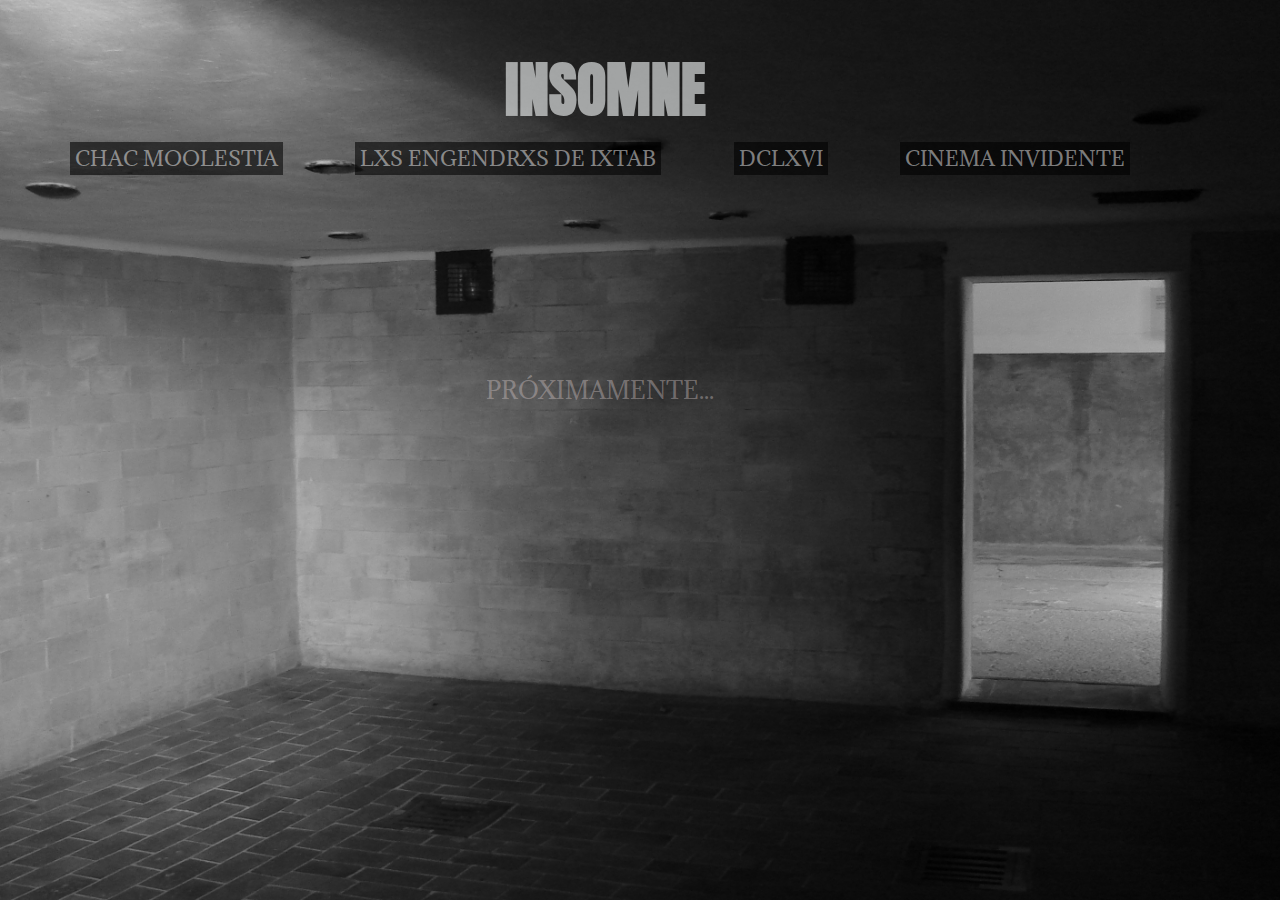
<file: index.html>
<!DOCTYPE html>
<html lang="es">
<head>
    <meta charset="UTF-8">
    <meta name="viewport" content="width=device-width, initial-scale=1.0">
    <title>INSOMNE</title>
    <link rel="stylesheet" href="css/normalize.css">
    <link rel="icon" href="IMG/Book-Skull-icon.png">
    <link rel="stylesheet" href="styles.css">
</head>

<body>
    <div class="contenedor">
        <header>
            <h1>INSOMNE</h1>
        </header>

    </div>


    <div>
        <nav class="navegacion">
            <a href="#">CHAC MOOLESTIA</a>
            <a href="#">LXS ENGENDRXS DE IXTAB</a>
            <a href="#">DCLXVI</a>
            <a href="#">CINEMA INVIDENTE</a>
            <!-- <a href="#">CEMENTERIO DE PALABRAS.</a> -->
        </nav>
    </div>

    <div class="prox">
        <h2>
            <p class="margen">PRÓXIMAMENTE...</p>
        </h2>
    </div>


    
</body>
</html>
</file>
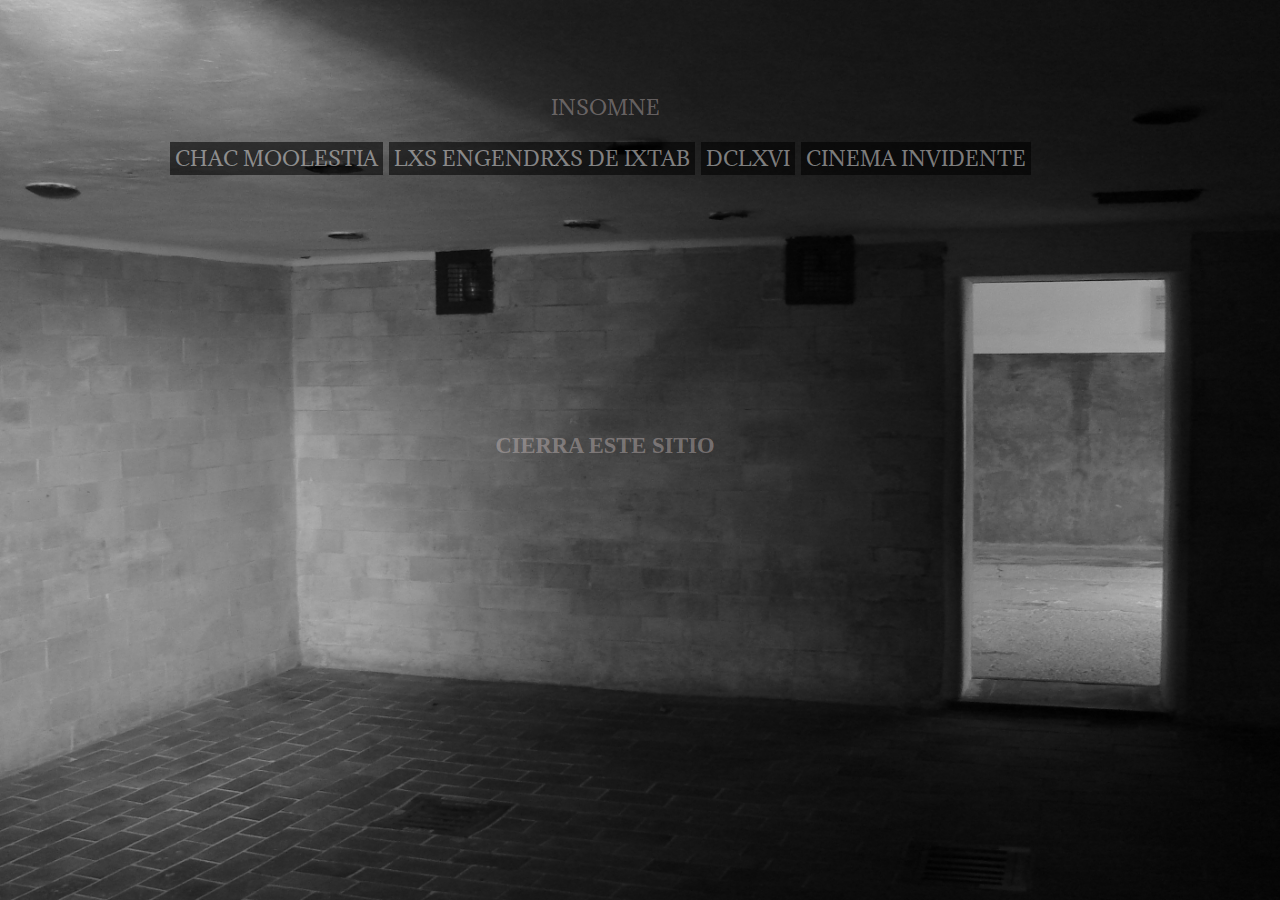
<file: html/index.html>
<!DOCTYPE html>
<html lang="es">
<head>
    <meta charset="UTF-8">
    <meta name="viewport" content="width=device-width, initial-scale=1.0">
    <title>INSOMNE</title>
    <link rel="stylesheet" href="../css/normalize.css">
    <link rel="icon" href="./IMG/Book-Skull-icon.png">
    <link rel="stylesheet" href="../css/styles.css"> <!-- Corrección: eliminar duplicado de styles.css -->
</head>

<body>
    <header>
        <div class="contenedor">
            <h1 id="index"><a href="index.html">INSOMNE</a></h1>
        </div>
    </header>

    <nav class="navegacion">
        <a href="chac.html">CHAC MOOLESTIA</a>
        <a href="ixtab.html">LXS ENGENDRXS DE IXTAB</a>
        <a href="dclxvi.html">DCLXVI</a>
        <a href="cinema.html">CINEMA INVIDENTE</a>
        <!-- <a href="#">CEMENTERIO DE PALABRAS</a> -->
    </nav>

    <main class="contenedor">
        <section class="prox">
            <h2>CIERRA ESTE SITIO</h2> <!-- Corrección: quitar <p> innecesario dentro de <h2> -->
        </section>
    </main>

    <!-- Opcional: agregar footer si aplica -->
    <!-- <footer>
        <p>&copy; 2025 INSOMNE</p>
    </footer> -->
</body>
</html>
</file>
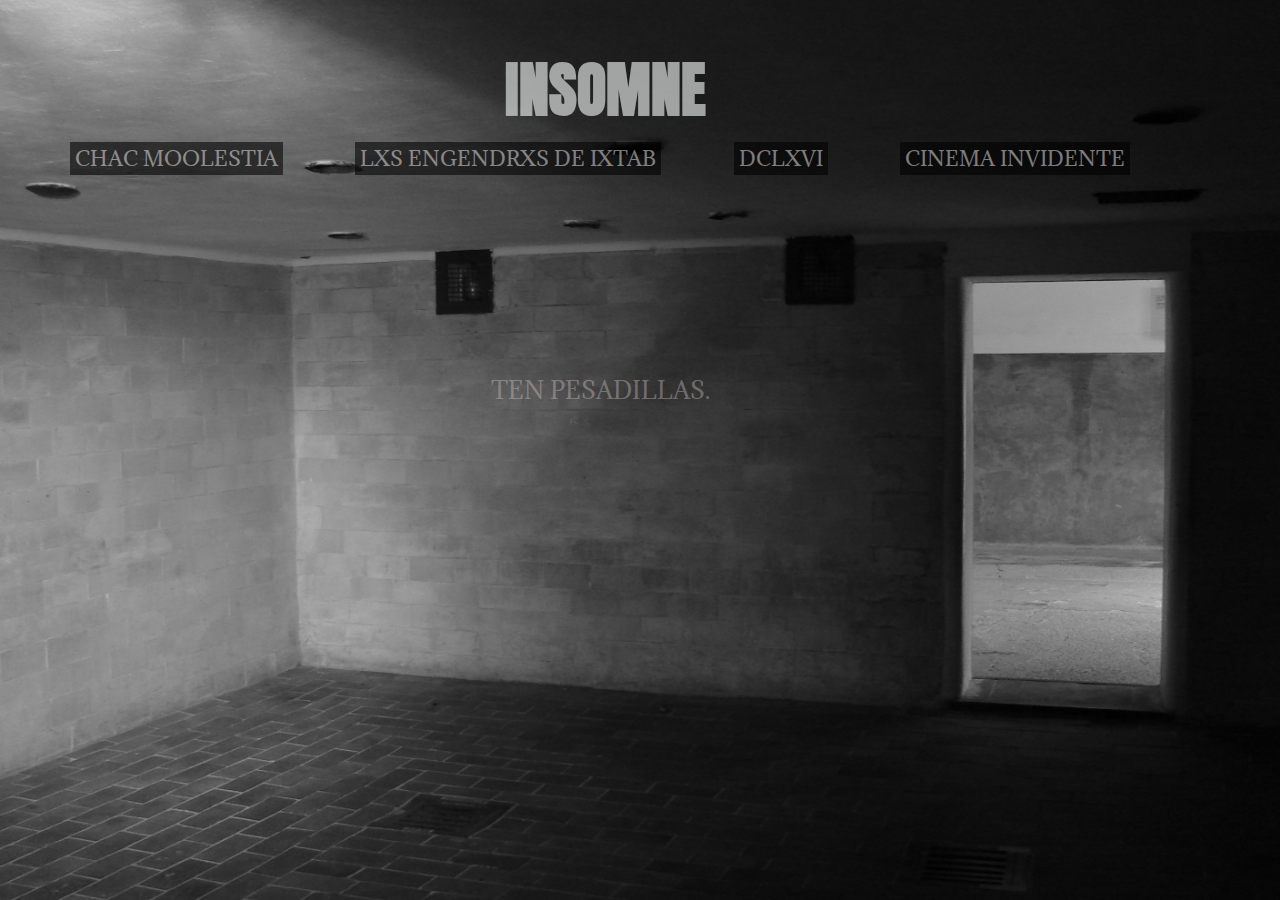
<file: chac.html>
<!DOCTYPE html>
<html lang="es">
<head>
    <meta charset="UTF-8">
    <meta name="viewport" content="width=device-width, initial-scale=1.0">
    <title>INSOMNE</title>
    <link rel="stylesheet" href="css/normalize.css">
    <link rel="icon" href="IMG/Book-Skull-icon.png">
    <link rel="stylesheet" href="styles.css">
</head>

<body>
    <div class="contenedor">
        <header>
            <h1><a href="index.html">INSOMNE</a></h1>
        </header>

    </div>


    <div>
        <nav class="navegacion">
            <a href="chac.html">CHAC MOOLESTIA</a>
            <a href="ixtab.html">LXS ENGENDRXS DE IXTAB</a>
            <a href="dclxvi.html">DCLXVI</a>
            <a href="cinema.html">CINEMA INVIDENTE</a>
            <!-- <a href="#">CEMENTERIO DE PALABRAS.</a> -->
        </nav>
    </div>

    <div class="prox">
        <h2>
            <p class="margen">TEN PESADILLAS.</p>
        </h2>
    </div>


    
</body>
</html>
</file>
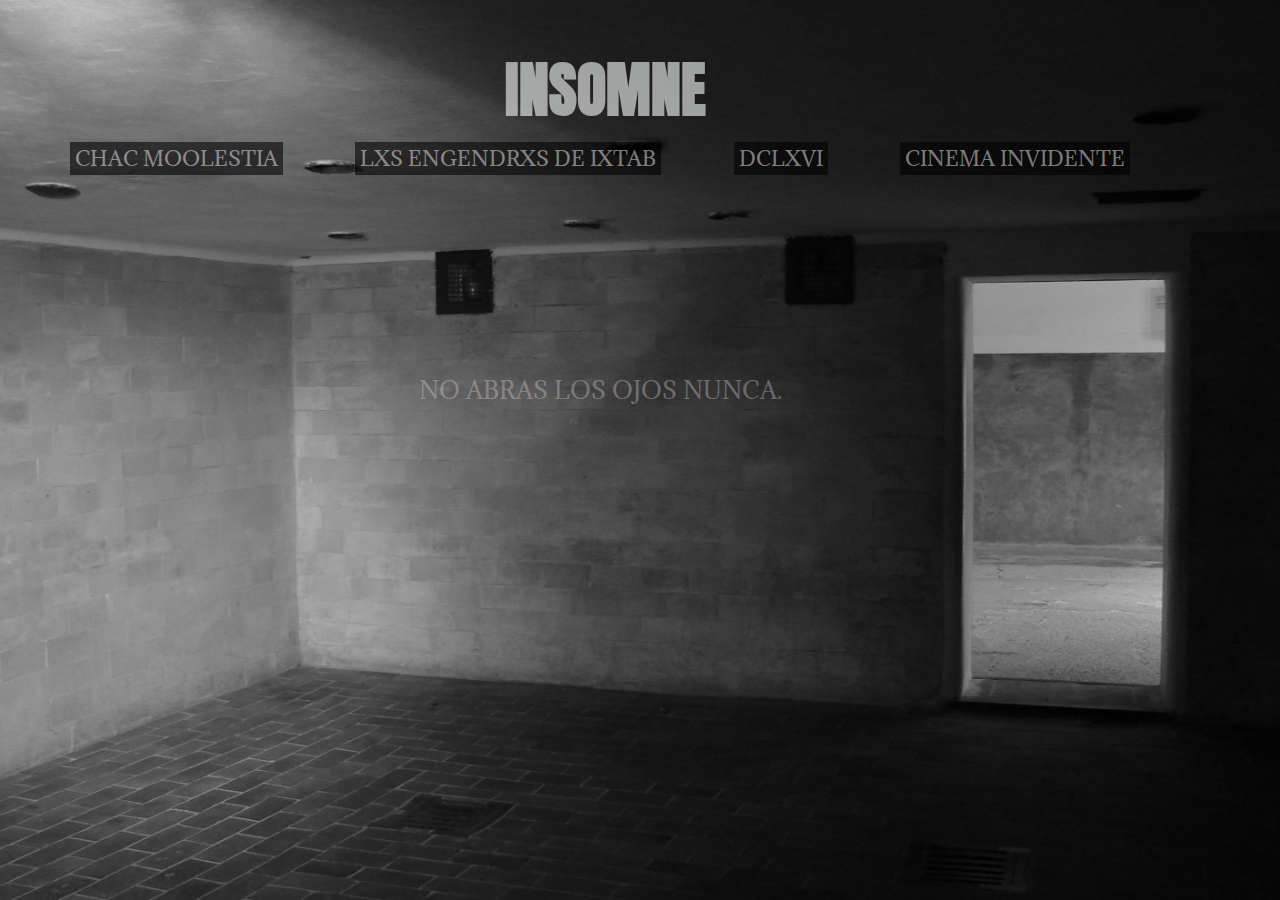
<file: cinema.html>
<!DOCTYPE html>
<html lang="es">
<head>
    <meta charset="UTF-8">
    <meta name="viewport" content="width=device-width, initial-scale=1.0">
    <title>INSOMNE</title>
    <link rel="stylesheet" href="css/normalize.css">
    <link rel="icon" href="IMG/Book-Skull-icon.png">
    <link rel="stylesheet" href="styles.css">
</head>

<body>
    <div class="contenedor">
        <header>
            <h1><a href="index.html">INSOMNE</a></h1>
        </header>

    </div>


    <div>
        <nav class="navegacion">
            <a href="chac.html">CHAC MOOLESTIA</a>
            <a href="ixtab.html">LXS ENGENDRXS DE IXTAB</a>
            <a href="dclxvi.html">DCLXVI</a>
            <a href="cinema.html">CINEMA INVIDENTE</a>
            <!-- <a href="#">CEMENTERIO DE PALABRAS.</a> -->
        </nav>
    </div>

    <div class="prox">
        <h2>
            <p class="margen">NO ABRAS LOS OJOS NUNCA.</p>
        </h2>
    </div>


    
</body>
</html>
</file>
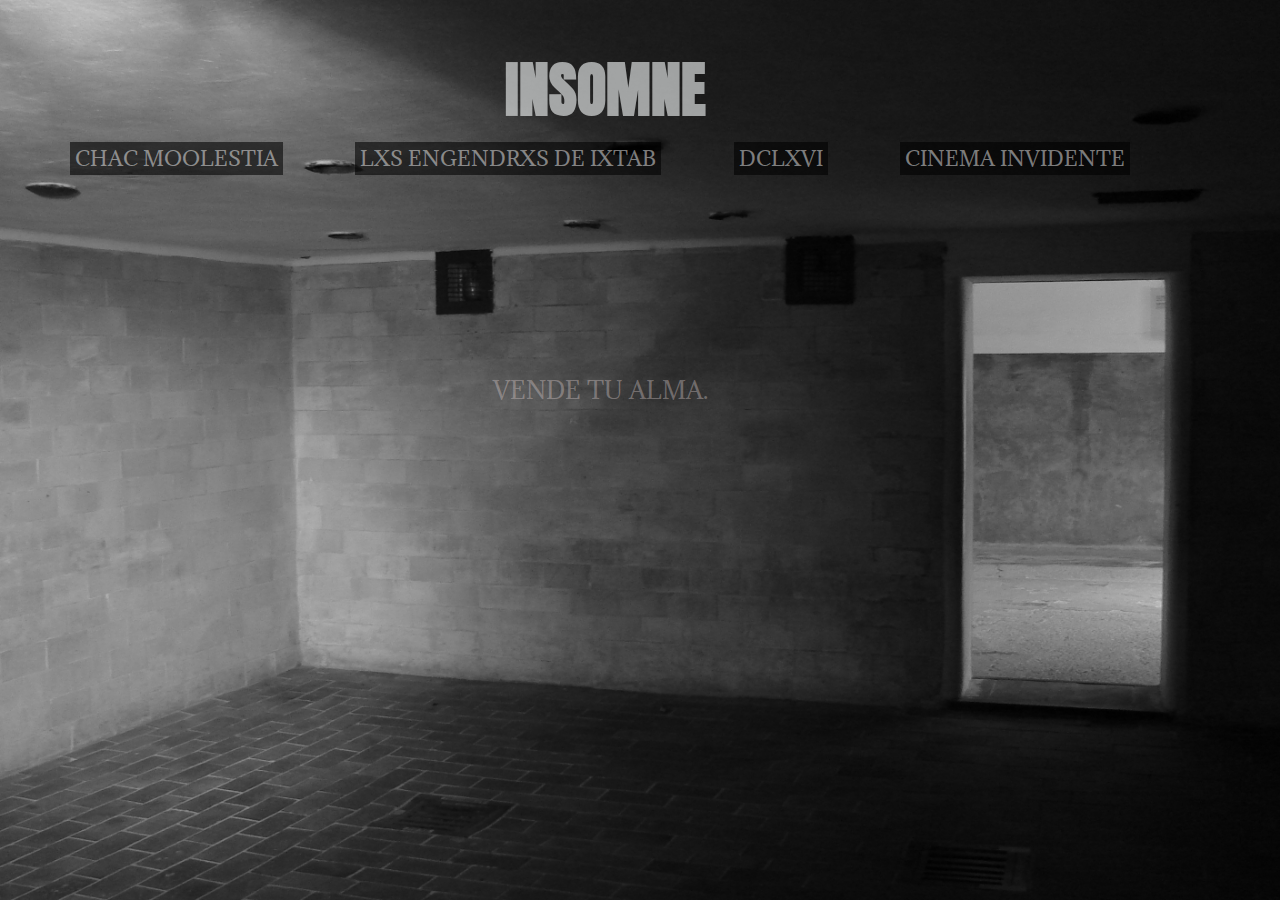
<file: dclxvi.html>
<!DOCTYPE html>
<html lang="es">
<head>
    <meta charset="UTF-8">
    <meta name="viewport" content="width=device-width, initial-scale=1.0">
    <title>INSOMNE</title>
    <link rel="stylesheet" href="css/normalize.css">
    <link rel="icon" href="IMG/Book-Skull-icon.png">
    <link rel="stylesheet" href="styles.css">
</head>

<body>
    <div class="contenedor">
        <header>
            <h1><a href="index.html">INSOMNE</a></h1>
        </header>

    </div>


    <div>
        <nav class="navegacion">
            <a href="chac.html">CHAC MOOLESTIA</a>
            <a href="ixtab.html">LXS ENGENDRXS DE IXTAB</a>
            <a href="dclxvi.html">DCLXVI</a>
            <a href="cinema.html">CINEMA INVIDENTE</a>
            <!-- <a href="#">CEMENTERIO DE PALABRAS.</a> -->
        </nav>
    </div>

    <div class="prox">
        <h2>
            <p class="margen">VENDE TU ALMA.</p>
        </h2>
    </div>


    
</body>
</html>
</file>
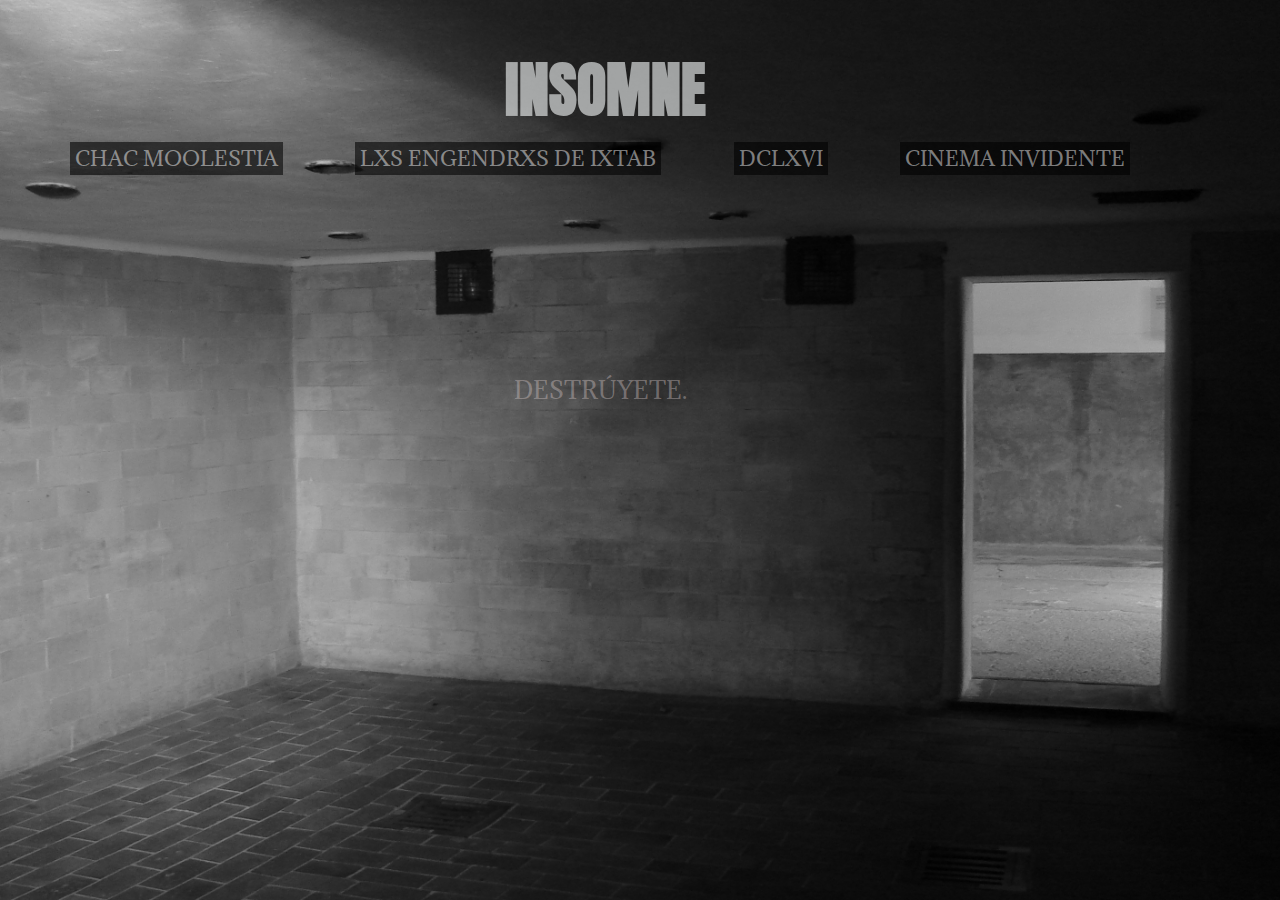
<file: ixtab.html>
<!DOCTYPE html>
<html lang="es">
<head>
    <meta charset="UTF-8">
    <meta name="viewport" content="width=device-width, initial-scale=1.0">
    <title>INSOMNE</title>
    <link rel="stylesheet" href="css/normalize.css">
    <link rel="icon" href="IMG/Book-Skull-icon.png">
    <link rel="stylesheet" href="styles.css">
</head>

<body>
    <div class="contenedor">
        <header>
            <h1><a href="index.html">INSOMNE</a></h1>
        </header>

    </div>


    <div>
        <nav class="navegacion">
            <a href="chac.html">CHAC MOOLESTIA</a>
            <a href="ixtab.html">LXS ENGENDRXS DE IXTAB</a>
            <a href="dclxvi.html">DCLXVI</a>
            <a href="cinema.html">CINEMA INVIDENTE</a>
            <!-- <a href="#">CEMENTERIO DE PALABRAS.</a> -->
        </nav>
    </div>

    <div class="prox">
        <h2>
            <p class="margen">DESTRÚYETE.</p>
        </h2>
    </div>


    
</body>
</html>
</file>
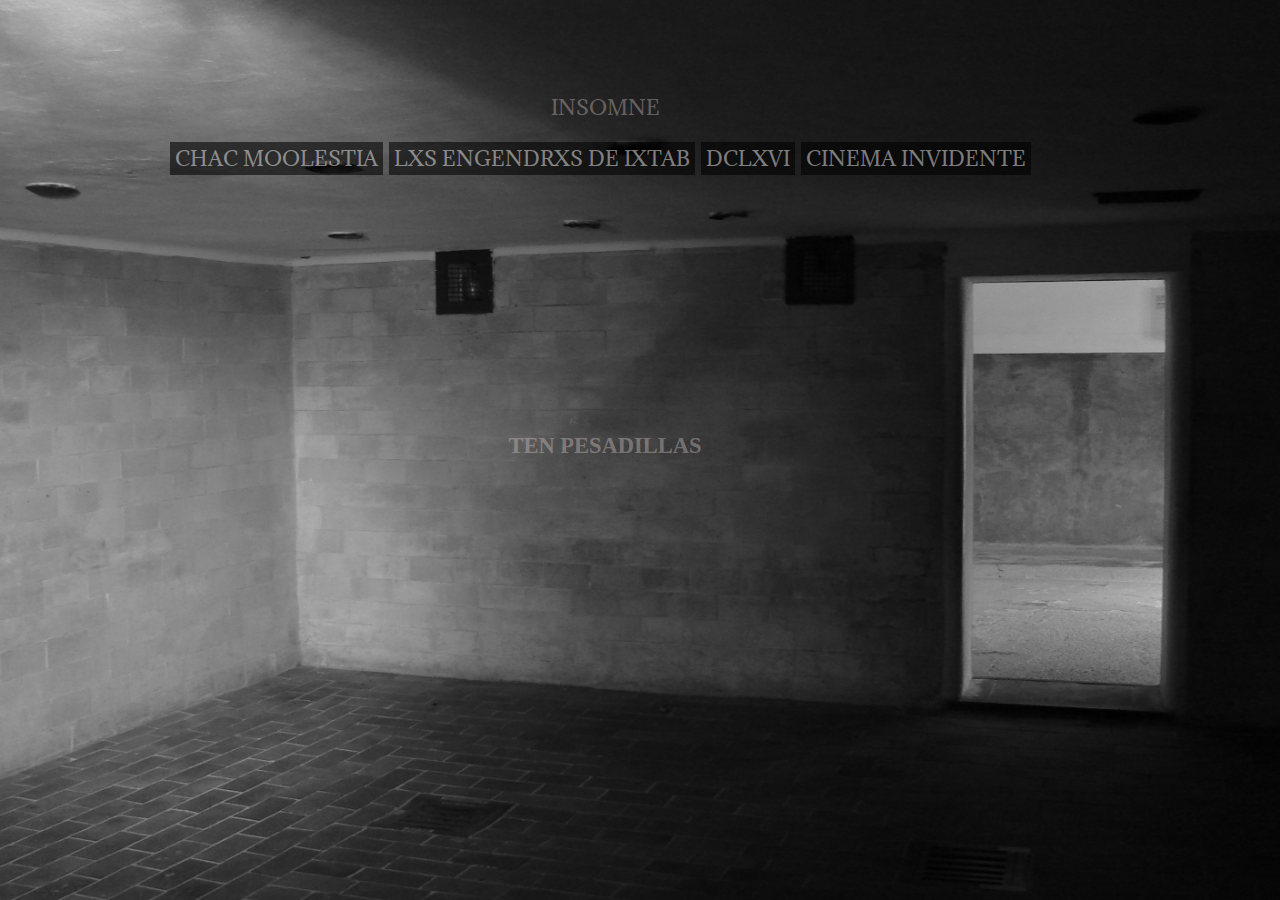
<file: html/chac.html>
<!DOCTYPE html>
<html lang="es">
<head>
    <meta charset="UTF-8">
    <meta name="viewport" content="width=device-width, initial-scale=1.0">
    <title>INSOMNE</title>
    <link rel="stylesheet" href="../css/normalize.css">
    <link rel="icon" href="./IMG/Book-Skull-icon.png">
    <link rel="stylesheet" href="../css/styles.css"> <!-- Corrección: eliminar duplicado de styles.css -->
</head>

<body>
    <header>
        <div class="contenedor">
            <h1 id="index"><a href="index.html">INSOMNE</a></h1>
        </div>
    </header>

    <nav class="navegacion">
        <a href="chac.html">CHAC MOOLESTIA</a>
        <a href="ixtab.html">LXS ENGENDRXS DE IXTAB</a>
        <a href="dclxvi.html">DCLXVI</a>
        <a href="cinema.html">CINEMA INVIDENTE</a>
        <!-- <a href="#">CEMENTERIO DE PALABRAS</a> -->
    </nav>

    <main class="contenedor">
        <section class="prox">
            <h2>TEN PESADILLAS</h2> <!-- Corrección: quitar <p> innecesario dentro de <h2> -->
        </section>
    </main>

    <!-- Opcional: agregar footer si aplica -->
    <!-- <footer>
        <p>&copy; 2025 INSOMNE</p>
    </footer> -->
</body>
</html>
</file>
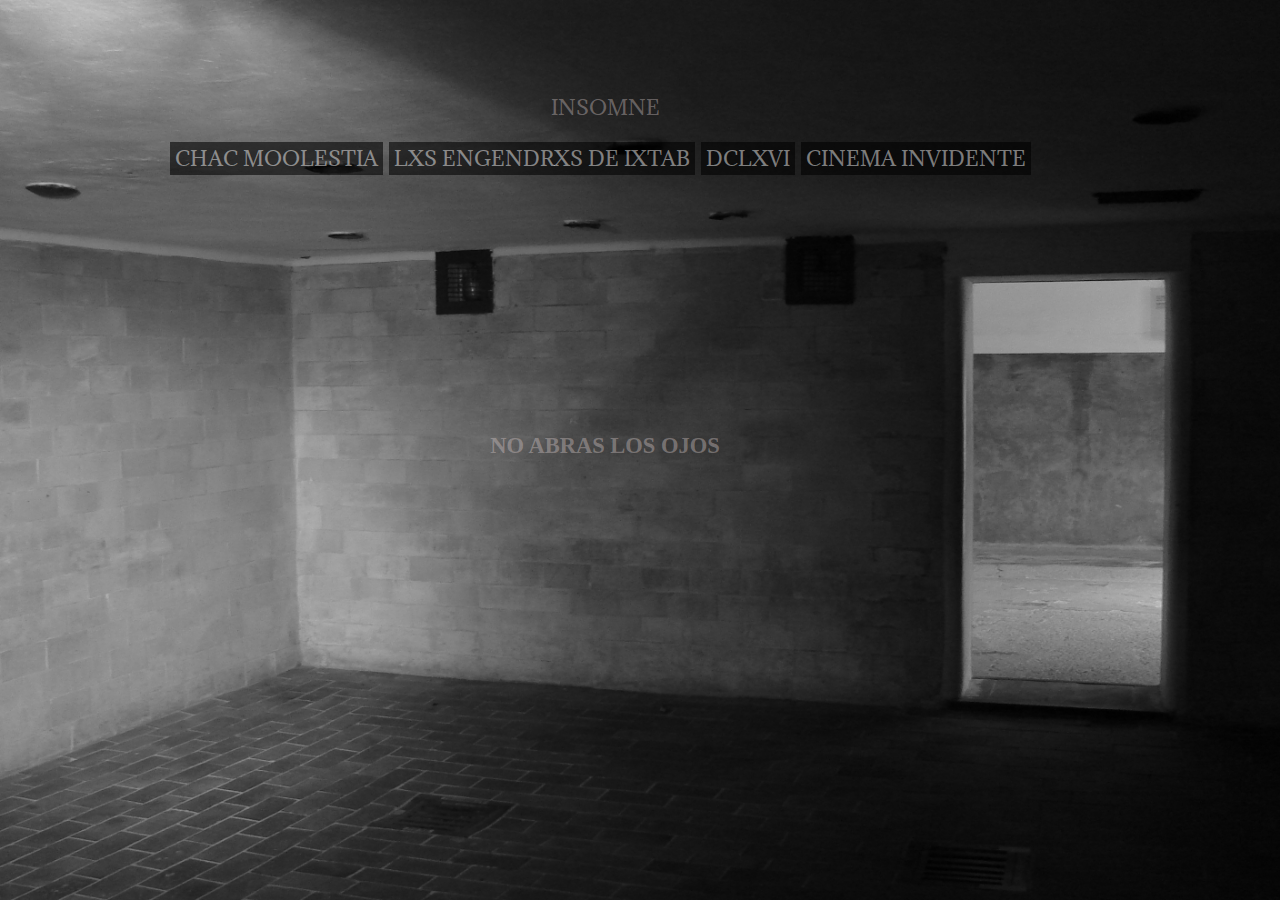
<file: html/cinema.html>
<!DOCTYPE html>
<html lang="es">
<head>
    <meta charset="UTF-8">
    <meta name="viewport" content="width=device-width, initial-scale=1.0">
    <title>INSOMNE</title>
    <link rel="stylesheet" href="../css/normalize.css">
    <link rel="icon" href="./IMG/Book-Skull-icon.png">
    <link rel="stylesheet" href="../css/styles.css"> <!-- Corrección: eliminar duplicado de styles.css -->
</head>

<body>
    <header>
        <div class="contenedor">
            <h1 id="index"><a href="index.html">INSOMNE</a></h1>
        </div>
    </header>

    <nav class="navegacion">
        <a href="chac.html">CHAC MOOLESTIA</a>
        <a href="ixtab.html">LXS ENGENDRXS DE IXTAB</a>
        <a href="dclxvi.html">DCLXVI</a>
        <a href="cinema.html">CINEMA INVIDENTE</a>
        <!-- <a href="#">CEMENTERIO DE PALABRAS</a> -->
    </nav>

    <main class="contenedor">
        <section class="prox">
            <h2>NO ABRAS LOS OJOS</h2> <!-- Corrección: quitar <p> innecesario dentro de <h2> -->
        </section>
    </main>

    <!-- Opcional: agregar footer si aplica -->
    <!-- <footer>
        <p>&copy; 2025 INSOMNE</p>
    </footer> -->
</body>
</html>
</file>
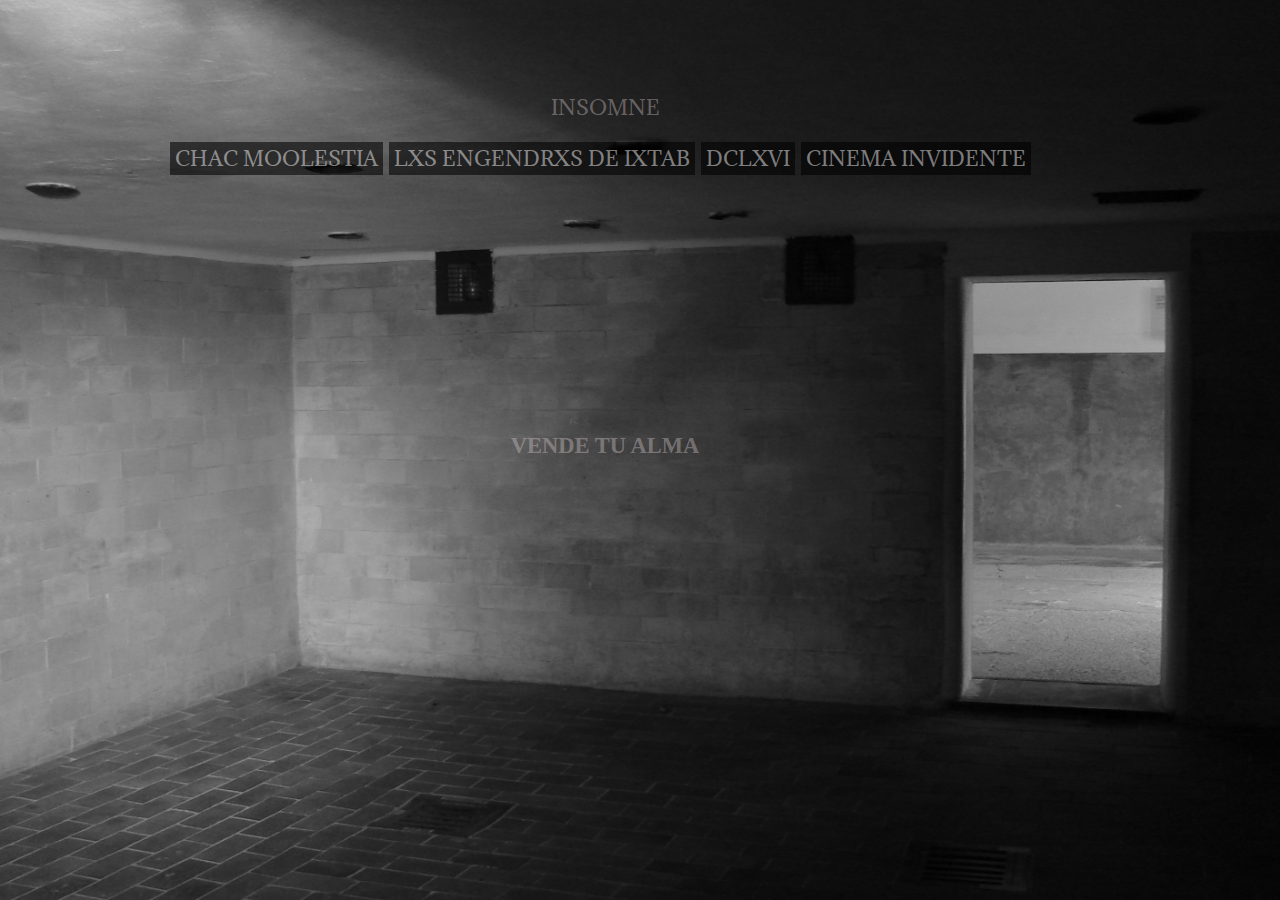
<file: html/dclxvi.html>
<!DOCTYPE html>
<html lang="es">
<head>
    <meta charset="UTF-8">
    <meta name="viewport" content="width=device-width, initial-scale=1.0">
    <title>INSOMNE</title>
    <link rel="stylesheet" href="../css/normalize.css">
    <link rel="icon" href="./IMG/Book-Skull-icon.png">
    <link rel="stylesheet" href="../css/styles.css"> <!-- Corrección: eliminar duplicado de styles.css -->
</head>

<body>
    <header>
        <div class="contenedor">
            <h1 id="index"><a href="index.html">INSOMNE</a></h1>
        </div>
    </header>

    <nav class="navegacion">
        <a href="chac.html">CHAC MOOLESTIA</a>
        <a href="ixtab.html">LXS ENGENDRXS DE IXTAB</a>
        <a href="dclxvi.html">DCLXVI</a>
        <a href="cinema.html">CINEMA INVIDENTE</a>
        <!-- <a href="#">CEMENTERIO DE PALABRAS</a> -->
    </nav>

    <main class="contenedor">
        <section class="prox">
            <h2>VENDE TU ALMA</h2> <!-- Corrección: quitar <p> innecesario dentro de <h2> -->
        </section>
    </main>

    <!-- Opcional: agregar footer si aplica -->
    <!-- <footer>
        <p>&copy; 2025 INSOMNE</p>
    </footer> -->
</body>
</html>
</file>
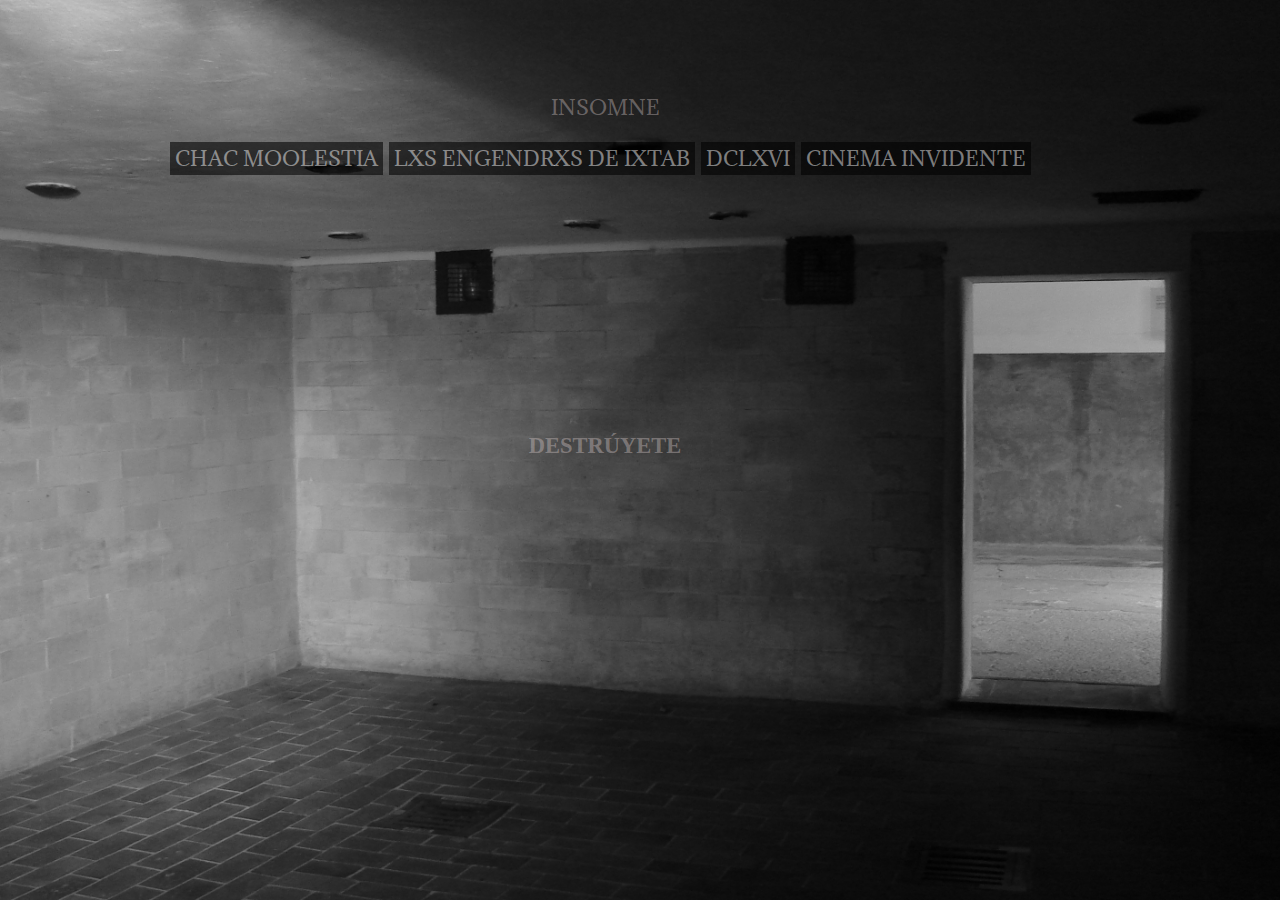
<file: html/ixtab.html>
<!DOCTYPE html>
<html lang="es">
<head>
    <meta charset="UTF-8">
    <meta name="viewport" content="width=device-width, initial-scale=1.0">
    <title>INSOMNE</title>
    <link rel="stylesheet" href="../css/normalize.css">
    <link rel="icon" href="./IMG/Book-Skull-icon.png">
    <link rel="stylesheet" href="../css/styles.css"> <!-- Corrección: eliminar duplicado de styles.css -->
</head>

<body>
    <header>
        <div class="contenedor">
            <h1 id="index"><a href="index.html">INSOMNE</a></h1>
        </div>
    </header>

    <nav class="navegacion">
        <a href="chac.html">CHAC MOOLESTIA</a>
        <a href="ixtab.html">LXS ENGENDRXS DE IXTAB</a>
        <a href="dclxvi.html">DCLXVI</a>
        <a href="cinema.html">CINEMA INVIDENTE</a>
        <!-- <a href="#">CEMENTERIO DE PALABRAS</a> -->
    </nav>

    <main class="contenedor">
        <section class="prox">
            <h2>DESTRÚYETE</h2> <!-- Corrección: quitar <p> innecesario dentro de <h2> -->
        </section>
    </main>

    <!-- Opcional: agregar footer si aplica -->
    <!-- <footer>
        <p>&copy; 2025 INSOMNE</p>
    </footer> -->
</body>
</html>
</file>
<file: styles.css>
@import url('https://fonts.googleapis.com/css2?family=Adamina&family=Anton&display=swap');

:root{
    --primario: rgba(0, 0, 0, 0.575);
    --primarioTitulo: rgba(215, 201, 201, 0.4);
    --secundario: rgba(255, 255, 255, 0.479);
    --gris: rgba(245, 248, 248, 0.61);
    --negro: #000;
    --blanco: rgba(255, 255, 255, 0.911);
}
html{
    font-size: 62.5%;
    height: 100%;
}
*, ::before, ::after {
	box-sizing: inherit;
}

body{
    background-image: url(IMG/cámaradegas.jpg);
    background-position: center center;
    background-repeat: no-repeat;
    background-attachment: fixed;
    background-size: cover;
    max-width: 120rem;
}

.contenedor {
    width: 100%;
    color: var(--primarioTitulo);
    padding: .5rem;
    display: flex;
    justify-content: center;  
    margin-top: 5rem;  
}
header {
    width: max-content;
    margin: 0 auto;
}
h1 {   
    font-family: "Anton", sans-serif;
    text-align: center;
    font-size: 6rem;
    margin-bottom: 0;
    margin-top: 0;
}

@media (min-width: 768px) {
    header {
        color: var(--gris);
    }
}

.navegacion {
    display: flex;
    flex-direction: column;
    align-items: center;
    margin: .5rem;
}

@media (min-width: 768px) {
    .navegacion{
        flex-direction: row;
        justify-content: space-evenly;
        /* margin-bottom: 2rem; */
        margin: 1rem 0;
    }   
}

a{
    font-family: "Adamina", serif;
    font-weight: 400;
    background-color: var(--primario);
    color: var(--secundario);
    text-decoration: none;
    font-size: 2rem;
    padding: .5rem;  
    margin: .3rem;
    text-align: center;
}
h1 a {
    font-family: inherit;
    font-weight: inherit;
    font-size: inherit;
    background-color: transparent;
    color: inherit;
    text-decoration: none;
    padding: 0;
    margin: 0;
    text-align: inherit;
    display: inline;
}

.navegacion a:hover{
    background-color: var(--secundario);
    color: var(--primario);
    transition: .5s;
}

.prox{
    display: block;
    text-align: center;
    color: var(--primarioTitulo);
    font-size: 1.5rem;
    
}

p{
    text-align: center;
    font-family: "Adamina", serif;
    font-weight: 400;
    margin-top: 20rem;    
    text-align: center;
}
</file>
<file: css/styles.css>
@import url('https://fonts.googleapis.com/css2?family=Adamina&family=Anton&display=swap');

:root {
    --primario: rgba(0, 0, 0, 0.575);
    --primarioTitulo: rgba(215, 201, 201, 0.4);
    --secundario: rgba(255, 255, 255, 0.479);
    --gris: rgba(245, 248, 248, 0.61);
    --negro: #000;
    --blanco: rgba(255, 255, 255, 0.911);
}

html {
    font-size: 62.5%;
    height: 100%;
}

*, ::before, ::after {
    box-sizing: inherit;
}

body {
    background-image: url(../IMG/cámaradegas.jpg);
    background-position: center center;
    background-repeat: no-repeat;
    background-attachment: fixed;
    background-size: cover;
    max-width: 120rem;
}

.contenedor {
    width: 100%;
    color: var(--primarioTitulo);
    padding: 0.5rem;
    margin-top: 5rem;
    text-align: center;
}

header {
    width: max-content;
    margin: 0 auto;
}

h1 {
    font-family: "Anton", sans-serif;
    font-size: 6rem;
    margin: 0;
}

h1 a {
    color: inherit; /* Hereda el color del h1 */
    text-decoration: none; /* Elimina el subrayado típico de los enlaces */
    background-color: transparent; /* Mantiene el fondo transparente */
}

@media (min-width: 768px) {
    header {
        color: var(--gris);
    }
}

.navegacion {
    display: flex;
    flex-direction: column;
    align-items: center;
    margin: 0.5rem;
    text-align: center;
}

@media (min-width: 768px) {
    .navegacion {
        flex-direction: row;
        justify-content: center;
        margin: 1rem 0;
    }
}

a {
    font-family: "Adamina", serif;
    font-weight: 400;
    background-color: var(--primario);
    color: var(--secundario);
    text-decoration: none;
    font-size: 2rem;
    padding: 0.5rem;
    margin: 0.3rem;
}

.navegacion a:hover {
    background-color: var(--secundario);
    color: var(--primario);
    transition: 0.5s;
}

.prox {
    display: block;
    color: var(--primarioTitulo);
    font-size: 1.5rem;
    text-align: center;
}

h2 {
    margin: 20rem 0 0 0;
}
</file>
